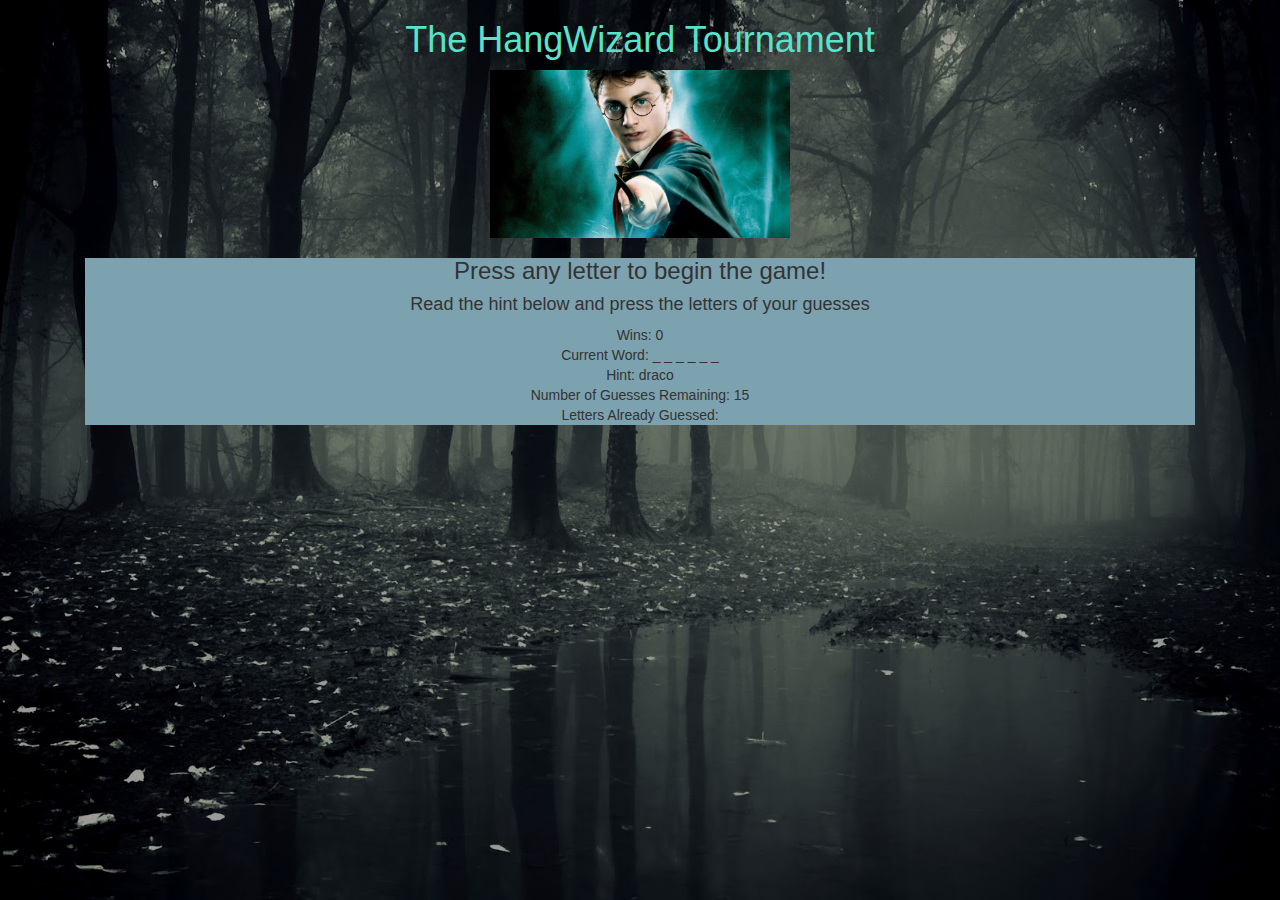
<file: index.html>
<!DOCTYPE html>
<html>
<head>
	<meta charset="UTF-8">
  <meta name="viewport" content="width=device-width, initial-scale=1.0">
	<title>Harry Potter Hangman</title>
	  <!-- Latest compiled and minified CSS -->
  <link rel="stylesheet" href="https://maxcdn.bootstrapcdn.com/bootstrap/3.3.7/css/bootstrap.min.css" integrity="sha384-BVYiiSIFeK1dGmJRAkycuHAHRg32OmUcww7on3RYdg4Va+PmSTsz/K68vbdEjh4u" crossorigin="anonymous">

  <link rel="stylesheet" type="text/css" href="assets/css/style.css">
</head>
<body>
<!-- Container for entire page -->
	<div class="container">
	<!-- Row for the title block at the top -->
		<div class="row">
			<div class="col-md-6-lg-6">
			<h1>The HangWizard Tournament</h1>
			</div>
		</div>
		<!-- Row for the block on the left with the images -->
<div class="row">
	<div id="main-container" class="container"> 
		<div class="col-md-12">
			
			<div class="row" id="picsection">
				<div class="col-md-6-lg-6">
				<img src="assets/images/potter.jpg" class="potter" alt="">
				</div>
			</div>
			

			<div class="col-md-6-lg-6" id="hangman">
				<h3 id="instructions">Press any letter to begin the game!</h3>
				<h4> Read the hint below and press the letters of your guesses</h4>
				<section > Wins: <span id="wins"></span></section>
				<section> Current Word: <span id="curWord"></span> </section>
				<section> Hint: <span id= "hint"></span></section>
				<section> Number of Guesses Remaining: <span id= "numberOfGuessesLeft"></span></section>
				<section> Letters Already Guessed: <span id= "lettersGuessed"></span></section>
			
			</div>
		</div>
	</div>
</div>




	<script
  src="https://code.jquery.com/jquery-3.2.1.min.js"
  integrity="sha256-hwg4gsxgFZhOsEEamdOYGBf13FyQuiTwlAQgxVSNgt4="
  crossorigin="anonymous"></script>
  <!-- Latest compiled and minified JavaScript -->
  <script src="https://maxcdn.bootstrapcdn.com/bootstrap/3.3.7/js/bootstrap.min.js" integrity="sha384-Tc5IQib027qvyjSMfHjOMaLkfuWVxZxUPnCJA7l2mCWNIpG9mGCD8wGNIcPD7Txa" crossorigin="anonymous"></script>
	 <script src="assets/javascript/game.js"></script>

</body>
</html>
</file>
<file: assets/css/style.css>
body {
	background: url("../images/theforbiddenforest.jpg");
	background-repeat: no-repeat;
	background-position: center center;
	background-attachment: fixed;
	background-size: cover;
}
h1{
	color: #58E4CA;
	text-align: center;
}
.potter {
	width: 300px;
	display: block;
	margin: auto;
	
}
#hangman {
	background-color: #7CA2AF;
	text-align: center;
}
</file>
